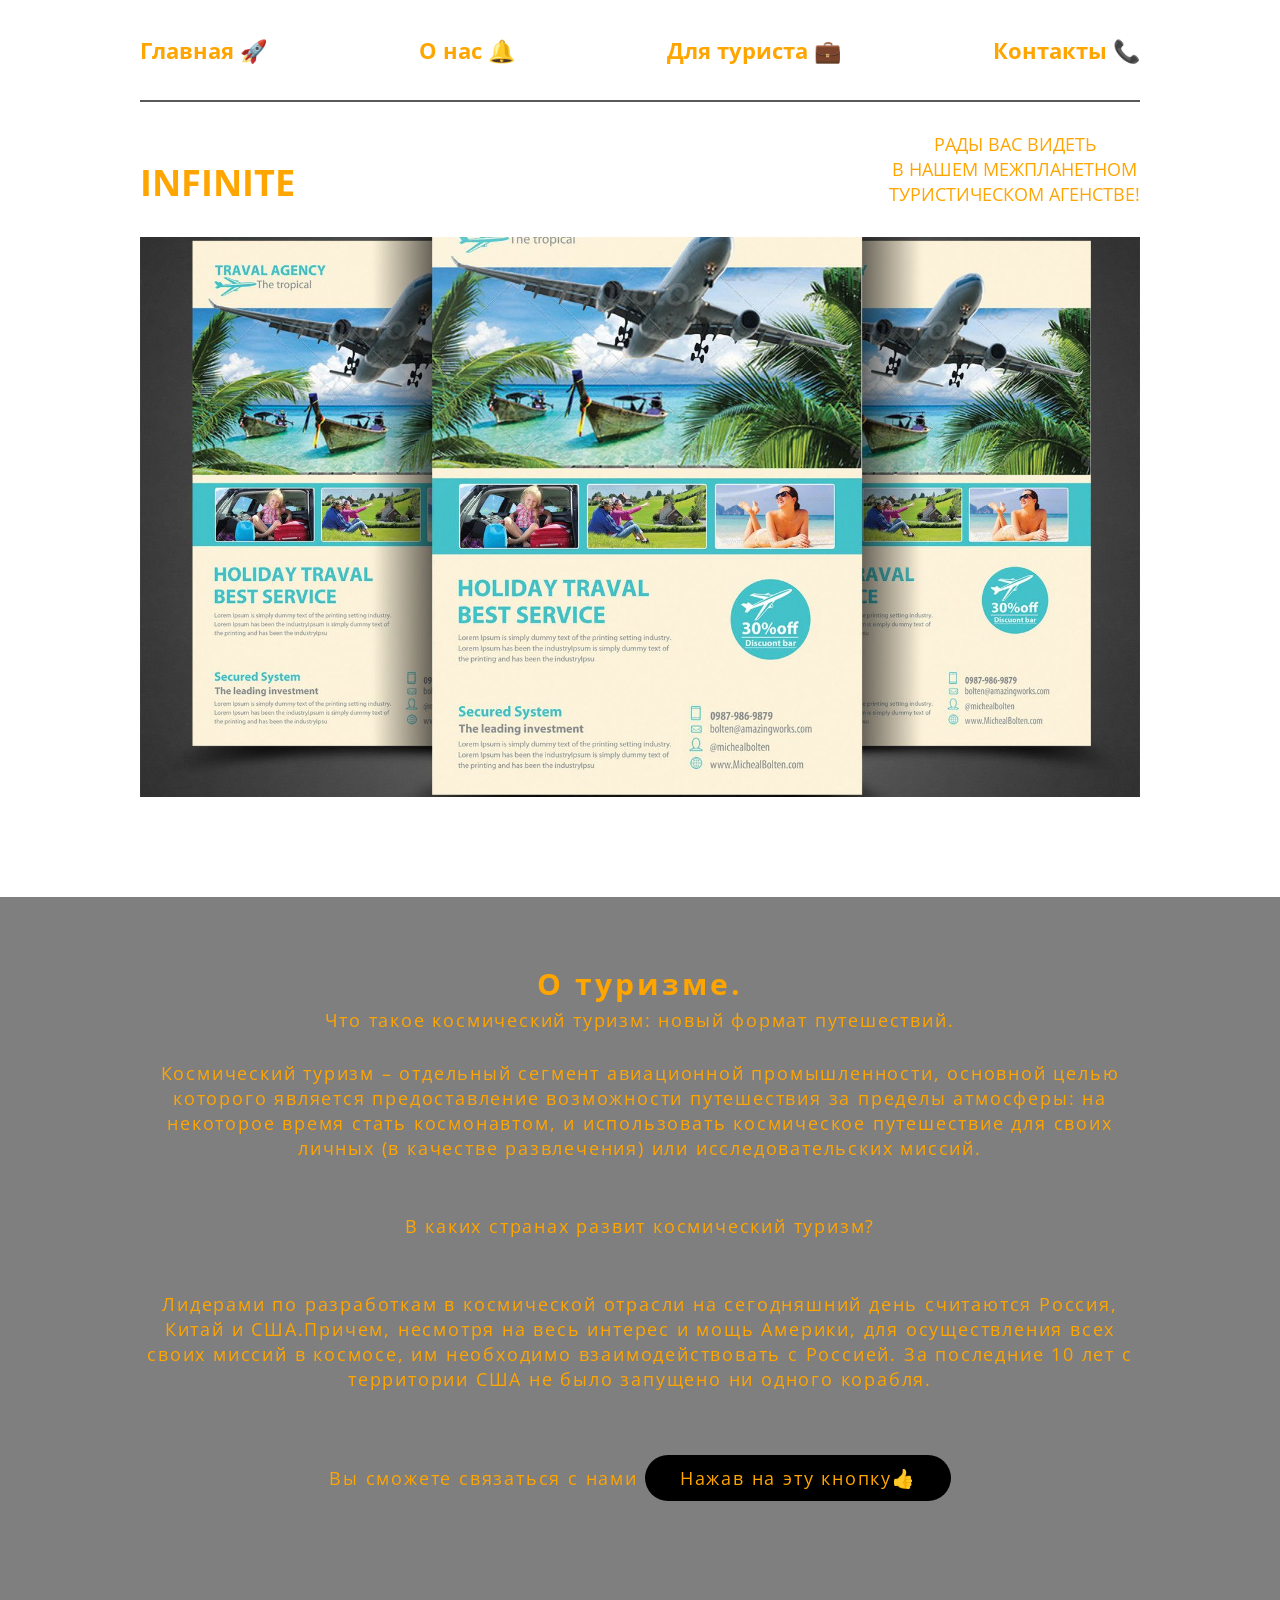
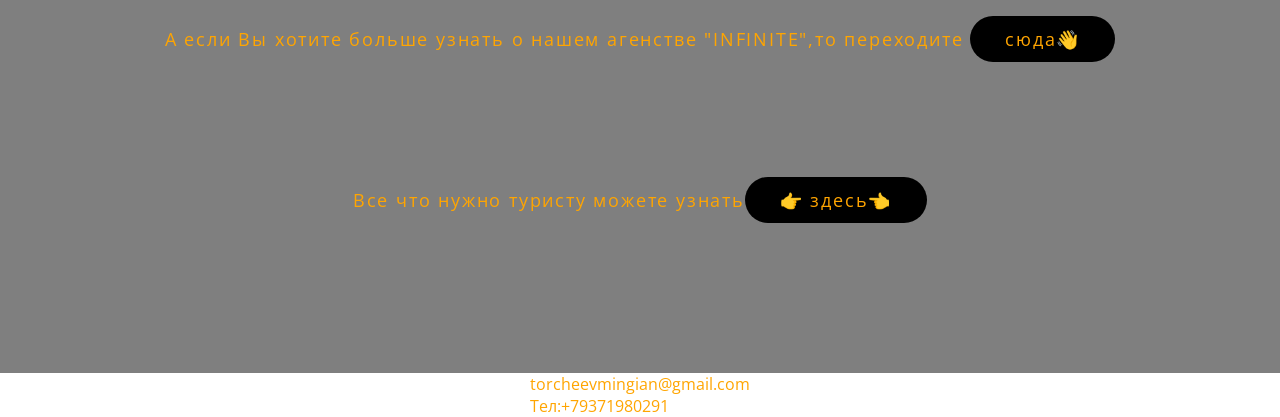
<file: index.html>
﻿<!DOCTYPE html>
<html lang="ru">
<head>
    <meta charset="UTF-8">
    <meta name="viewport" content="width=device-width, initial-scale=1.0">
    <title>Межпланетное туристическое агенство"Infinite"</title>
    <link rel="preconnect" href="https://fonts.gstatic.com">
    <link href="https://fonts.googleapis.com/css2?family=Open+Sans:wght@400;600;700&display=swap" rel="stylesheet">
    <link rel="stylesheet" href="css/main.css">
</head>
<body>

  <nav class="main-wrapper top-menu">
<li><a href="index.html">Главная &#128640;</a></li>
<li><a href="2stranica.html"> О нас &#128276;</a></li>
<li><a href="3stranica.html">Для туриста &#128188;</a></li>
<li><a href="4stranica.html">Контакты &#128222;</a></li>
</nav>

    <header class="main-wrapper">
        <div class="row">
            <div class="name">INFINITE</div>
            <div class="position">РАДЫ ВАС ВИДЕТЬ<br> В НАШЕМ МЕЖПЛАНЕТНОМ <br>ТУРИСТИЧЕСКОМ АГЕНСТВЕ!<br></div>
            
        </div>
        <div class="photo"></div>
    </header>

    <section class="about section-bg">
        <div class="main-wrapper">
            <h2>О туризме.</h2>
            <p>Что такое космический туризм: новый формат путешествий.</p>
            <p>Космический туризм – отдельный сегмент авиационной промышленности, основной целью которого является предоставление возможности путешествия за пределы атмосферы: на некоторое время стать космонавтом, и использовать космическое путешествие для своих личных (в качестве развлечения) или исследовательских миссий.</p><p> <br>В каких странах развит космический туризм?</p>
<p><br>Лидерами по разработкам в космической отрасли на сегодняшний день считаются Россия, Китай и США.Причем, несмотря на весь интерес и мощь Америки, для осуществления всех своих миссий в космосе, им необходимо взаимодействовать с Россией. За последние 10 лет с территории США не было запущено ни одного корабля.
            <br><p>Вы сможете связаться с нами
<button class="btn-message"><a href="4stranica.html">Нажав на эту кнопку&#128077;</a></button><br>А если Вы хотите больше узнать о нашем агенстве "INFINITE",то переходите <button class="btn-message"><a href="2stranica.html">сюда&#128075;</a></button>
<br>Все что нужно туристу можете узнать<button class="btn-message"><a href="3stranica.html">&#128073; здесь&#128072;</a></button> </p>
        </div>
    </section>   
<tr>
	<th>

	torcheevmingian@gmail.com<br>Тел:+79371980291
	</th>
	</tr>
</body>
</html>
</file>
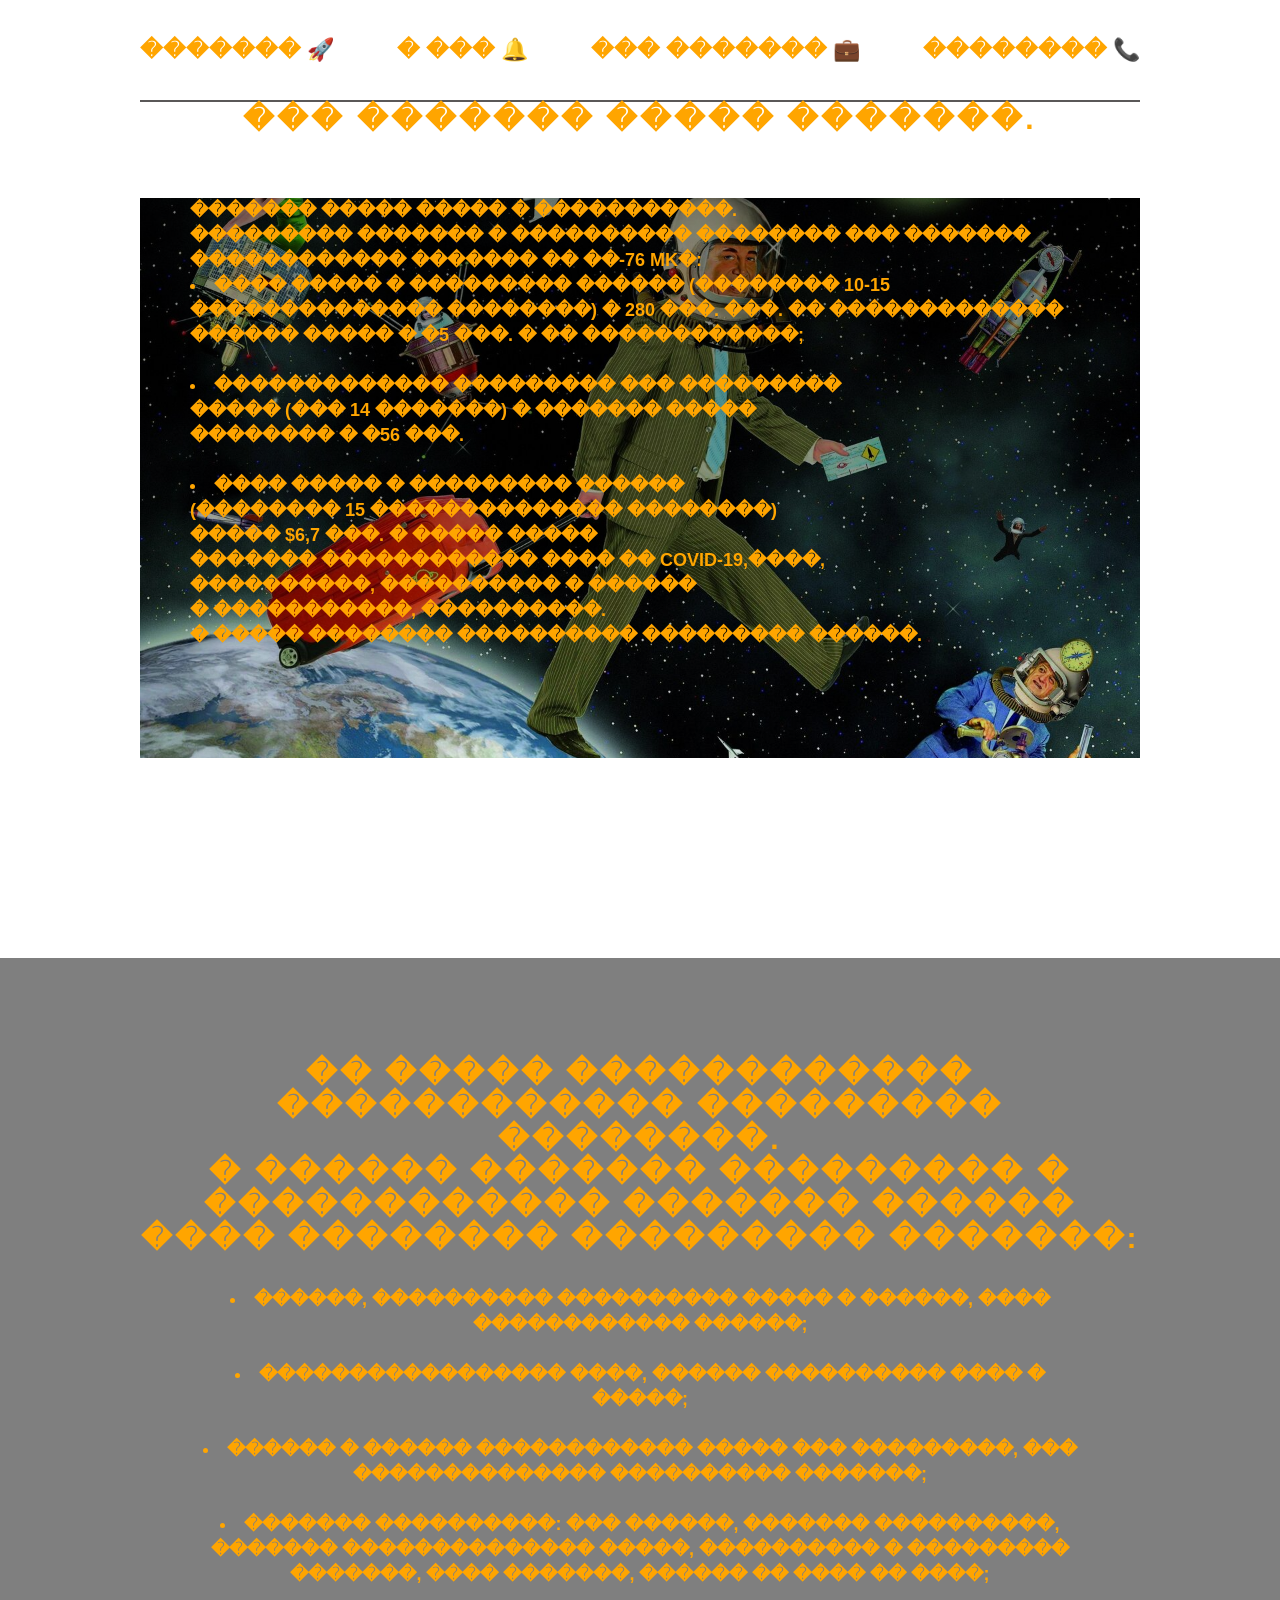
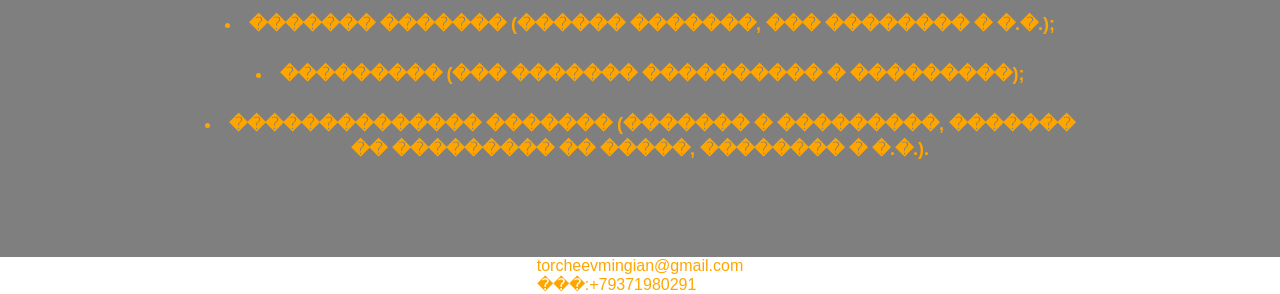
<file: 3stranica.html>
<!DOCTYPE html>
<html lang="ru">
<head>
    
   
    <title>������������ ������������� ��������"Infinite"</title>
   
    <link rel="stylesheet" href="css/main.css">
</head>
<body>

  <nav class="main-wrapper top-menu">
<li><a href="index.html">������� &#128640;</a></li>
<li><a href="2stranica.html"> � ��� &#128276;</a></li>
<li><a href="3stranica.html">��� ������� &#128188;</a></li>
<li><a href="4stranica.html">�������� &#128222;</a></li>
</nav> 
<h2>��� ������� ����� �������.</h2>            
<header class="main-wrapper">
	<div class="row">
<div class="case"> 
		 <div class="photo1">
	
            <div class="name"><p><h3>������� ����� ����� � �����������.<br>
��������� ������� � ���������� �������� ��� ������� ������������ ������� �� ��-76 MK�:<br>
<li>���� ����� � ��������� ������ (�������� 10-15 �������������� ��������) � 280 ���. ���. �� ������������� ������ ����� � �5 ���. � �� ������������;</li><br>
<li>������������� ��������� ��� ��������� <br>����� (��� 14 �������) � ������� ����� <br>�������� � �56 ���.</li><br>
<li>���� ����� � ��������� ������<br> (�������� 15 �������������� ��������)<br> ����� $6,7 ���. � ����� ����� <br>������� ������������ ���� �� COVID-19,����,<br> ����������, ���������� � ������<br> � �����������, ����������.<br> � ����� �������� ���������� ��������� ������.</li></h3></p></div>
	<div class="position"></div></header>
      


     
<section class="about section-bg">
        <div class="main-wrapper">	              		 
<p class="like"><h2>�� ����� ������������ ������������ ��������� ��������.<br> � ������ ������� ��������� � ������������ ������� ������ ���� �������� ��������� �������:</h2>

<h3><li>������, ���������� ���������� ����� � ������, ���� ������������ ������;</li><br>
<li>����������������� ����, ������ ���������� ���� � �����;</li><br>
<li>������ � ������ ������������ ����� ��� ���������, ��� �������������� ���������� �������;</li><br>
<li>������� ����������: ��� ������, ������� ����������, ������� �������������� �����, ���������� � ��������� �������, ���� �������, ������ �� ���� �� ����;</li><br>
<li>������� ������� (������ �������, ��� �������� � �.�.);</li><br>
<li>��������� (��� ������� ���������� � ���������);</li><br>
<li>�������������� ������� (������� � ���������, ������� �� ��������� �� �����, �������� � �.�.).</li></h3></p>
               
        
    </section>

<tr>
	<th>
	torcheevmingian@gmail.com<br>���:+79371980291
	</th>
	</tr>
</body>
</html>
</file>
<file: css/main.css>
body {
    margin: 0px;
    display: flex;
    flex-direction: column;
    align-items: center;
    font-family: 'Open Sans', sans-serif;
    color: orange;
   
    background: url(https://img3.goodfon.ru/wallpaper/nbig/7/5b/kosmos-planeta-tumannost.jpg);
}

a {
    text-decoration: none;
    color: orange;
}

p {
    margin: 0;
}

.row {
    display: flex;
    justify-content: space-between;
}

.main-wrapper {
    width: 1000px;
}

.top-menu {
    display: flex;
    list-style: none;
    height: 100px;
    justify-content: space-between;
    border-bottom: solid 2px #5A5858;
}

.top-menu li {
    display: flex;
    align-items: center;
}

.top-menu a {
    font-weight: bold;
    font-size: 22px;
    line-height: 100px;
    text-align: center;
    color:orange;
    transition: all 0.5s;
 
}

.top-menu a:hover {
    color: yellow;
}

header {
    padding-bottom: 100px;
    bgcolor: yellow;
}

header .row {
    align-items: flex-end;
    padding: 30px 0px;
}

.name {
    font-weight: bold;
    font-size: 36px;
    line-height: 49px;
}

.position {
    font-size: 18px;
    line-height: 25px;
    text-align: center;
}

.lang a {
    font-size: 18px;
    line-height: 25px;
    color: #A7A7A7;
}

a.active {
    color: #000000;
    font-weight: bold;
}

.rotate {
    transform: rotate(-90deg);
    transform-origin: right bottom;
    margin-top: -100px;
}

.photo {
    width: 100%;
    height: 560px;
    background: url('../images/96e276b38f3ad0cef5e5616aab6a1c8d.jpg') no-repeat center;
    background-size: cover;
}
.photo1 {
    width: 100%;
    height: 560px;
    background:linear-gradient(rgba(0,0,0,0.5),rgba(0,0,0,0.4),rgba(0,0,0,0.1)), url('../images/turist.jpg') no-repeat center;
    background-size: cover;
}

section {
    padding: 70px 0px;
    width: 100%;
    display: flex;
    justify-content: center;
    text-align: center;
}

.section-bg {
background: linear-gradient(rgba(0,0,0,0.5),rgba(0,0,0,0.5),rgba(0,0,0,0.5)),url(https://us.v-cdn.net/5021068/uploads/editor/ih/l1dmophsoqto.jpg);
    color: #6CDAEE;
}

h2 {
    font-weight: bold;
    font-size: 30px;
    line-height: 33px;
    letter-spacing: 0.1em;
    margin: 0;
    padding-bottom: 8px;
    color: orange;
    
}

p {
    font-size: 18px;
    line-height: 25px;
    letter-spacing: 0.1em;
    color: orange;
    text-align: center;
}
p {
    font-size: 18px;
    line-height: 25px;
    letter-spacing: 0.1em;
    color: orange;
}
li{
    color: orange;
}
ol{
    color: #10E7DC;
}
.about p {
    margin-bottom: 28px;
}

.about p:last-child {
    margin-bottom: 0px;
}

h3 {
    font-weight: 600;
    font-size: 18px;
    line-height: 25px;
    color: orange;
    margin: 25px 50px;
}

.skill .img {
        background-position: center;
 border-radius: 25px;
}

.skill01 {
   width: 100px;
    height: 100px;
    background-image: url('../images/znac.png')
}
.star {
    width: 25px;
    height: 25px;
    background: url('../images/star.svg');
}

.star-active {
    background: url('../images/black-star.svg');
}

.skills p {
    margin-bottom: 50px;
}

.pf {
    padding-bottom: 10px;
}

.pf h2 {
    padding-bottom: 70px;
}

.case .img {
    width: 60%;
    height: 370px;
    background-position: center;
    background-size: cover;
    text-align: right;
}

.case01 {
    background: url('../images/raketa.jpg')
}

.case02 {
    background: url('../images/raketa2.jpg')
}

.case04 {
    background: url('../images/sotr.jpg')
}
.case {
    margin-bottom: 70px;
}

h4 {
    font-weight: 600;
    font-size: 18px;
    line-height: 25px;
    letter-spacing: 0.1em;
    text-decoration-line: underline;
    color: #6CDAEE;
    margin-top: 50px;
    margin-bottom: 0px;
}

.contacts {
    flex-direction: column;
    align-items: center;
}

.contacts .row {
    width: 280px;
    margin-bottom: 50px;
}

.contacts h2 {
    padding: 0px;
    margin-bottom: 35px;
}

.btn-message {
    background: black;
    padding: 13px 35px;
    color: orange;
    font-family: Open Sans;
    font-style: normal;
    font-weight: normal;
    font-size: 18px;
    line-height: 20px;
    text-align: center;
    letter-spacing: 0.1em;
    border: none;
    border-radius: 25px;
    cursor: pointer;
    margin-bottom: 80px;
    margin-top: 35px;
    transition: all 0.5s;
}

.btn-message:hover {
    background-color: purple;
}

.like {
    color: orange;
    text-align: center;
   line-height: 50px;
}
</file>
